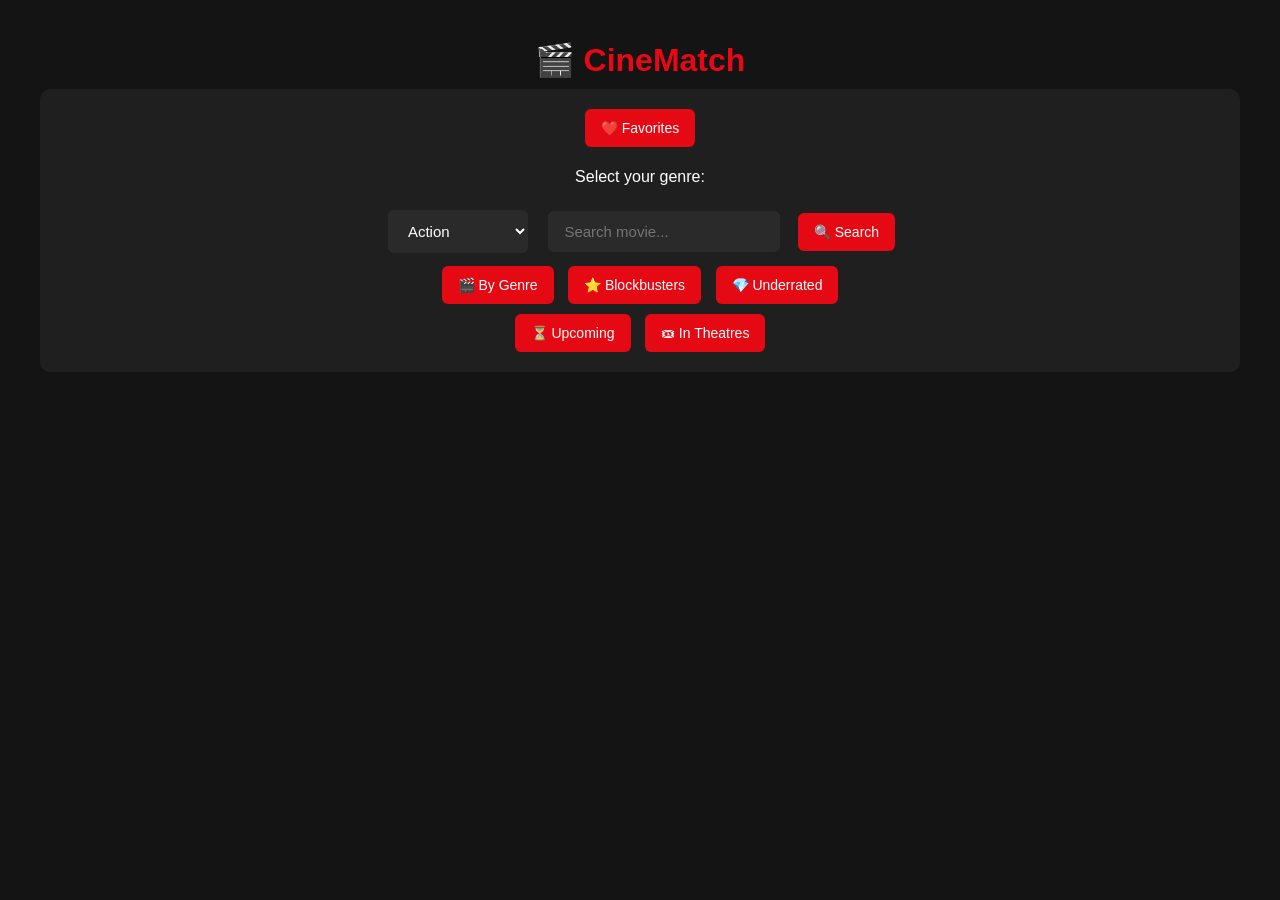
<file: index.html>
<!DOCTYPE html>
<html lang="en">
<head>
    <meta charset="UTF-8" />
    <meta name="viewport" content="width=device-width, initial-scale=1.0" />
    <title>CineMatch 🎬</title>
    <link rel="stylesheet" href="style.css" />
</head>
<body>

<div class="container">

    <h1>🎬 CineMatch</h1>

    <div class="controls">

        <button onclick="window.location.href='favorites.html'">❤️ Favorites</button>

        <p>Select your genre:</p>

        <select id="genre">
            <option value="action">Action</option>
            <option value="comedy">Comedy</option>
            <option value="drama">Drama</option>
            <option value="horror">Horror</option>
            <option value="romance">Romance</option>
            <option value="scifi">Sci-Fi</option>
            <option value="thriller">Thriller</option>
            <option value="animation">Animation</option>
            <option value="mystery">Mystery</option>
            <option value="fantasy">Fantasy</option>
            <option value="hindi">Hindi</option>
        </select>

        <input type="text" id="search" placeholder="Search movie..." />
        <button onclick="searchMovie()">🔍 Search</button>

        <br />

        <button onclick="getMovies()">🎬 By Genre</button>
        <button onclick="getBlockbusters()">⭐ Blockbusters</button>
        <button onclick="getUnderrated()">💎 Underrated</button>

        <br />

        <button onclick="getUpcoming()">⏳ Upcoming</button>
        <button onclick="getInTheatres()">🎟 In Theatres</button>

    </div>

    <div id="movies"></div>

</div>

<script src="script.js"></script>
</body>
</html>
</file>
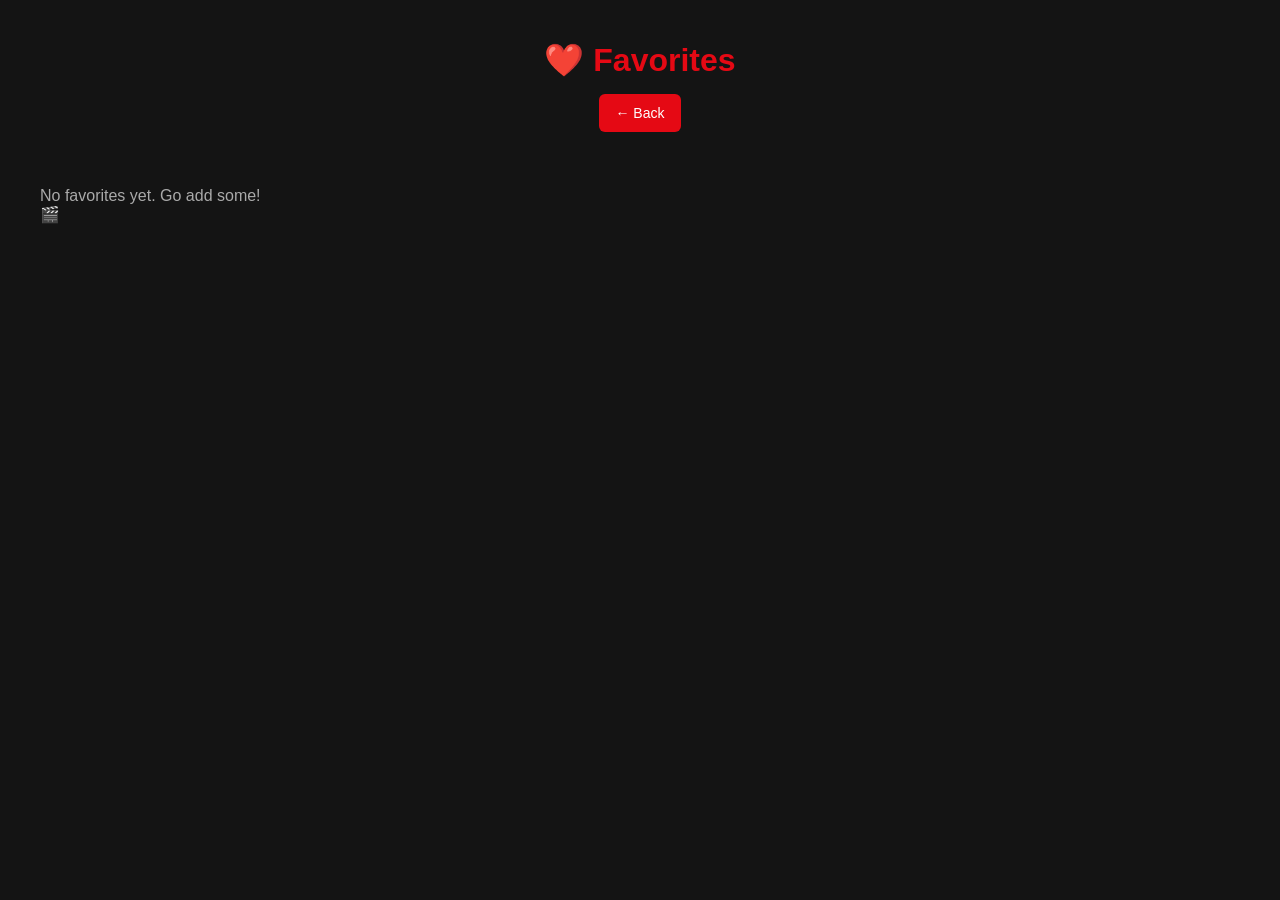
<file: favorites.html>
<!DOCTYPE html>
<html lang="en">
<head>
    <meta charset="UTF-8" />
    <meta name="viewport" content="width=device-width, initial-scale=1.0" />
    <title>Favorites ❤️</title>
    <link rel="stylesheet" href="style.css" />
</head>
<body>

<div class="container">
    <h1>❤️ Favorites</h1>
    <button onclick="window.location.href='index.html'">← Back</button>
    <div id="favorites"></div>
</div>

<script>
function load() {
    const fav = JSON.parse(localStorage.getItem("favorites")) || [];
    const div = document.getElementById("favorites");

    if (!fav.length) {
        div.innerHTML = "<p style='color:#aaa;margin-top:30px'>No favorites yet. Go add some! 🎬</p>";
        return;
    }

    fav.forEach(m => {
        const el = document.createElement("div");
        el.classList.add("movie");

        const imdbURL = `https://www.imdb.com/title/${m.imdbID}/`;
        const trailerURL = `https://www.youtube.com/results?search_query=${encodeURIComponent(m.Title + " " + (m.Year || "") + " official trailer")}`;

        el.innerHTML = `
            <img src="${m.Poster}" alt="${m.Title}"
                 onerror="this.src='https://placehold.co/300x445/1f1f1f/aaa?text=No+Image'" />
            <h3>${m.Title}</h3>
            <p class="year">📅 ${m.Year || "N/A"}</p>
            ${m.imdbRating && m.imdbRating !== "N/A" ? `<div class="badges"><span class="badge imdb">⭐ ${m.imdbRating}</span></div>` : ""}
            ${m.Genre && m.Genre !== "N/A" ? `<p class="info">🎭 ${m.Genre}</p>` : ""}
            <div class="btn-row">
                <a href="${trailerURL}" target="_blank"><button>▶ Trailer</button></a>
                <a href="${imdbURL}" target="_blank"><button class="imdb-btn">IMDb</button></a>
                <button onclick="remove('${m.imdbID}')">🗑 Remove</button>
            </div>
        `;

        div.appendChild(el);
    });
}

function remove(imdbID) {
    let fav = JSON.parse(localStorage.getItem("favorites")) || [];
    fav = fav.filter(m => m.imdbID !== imdbID);
    localStorage.setItem("favorites", JSON.stringify(fav));
    location.reload();
}

load();
</script>
</body>
</html>
</file>
<file: style.css>
/* ── Reset & Base ───────────────────────────────────── */
body {
    margin: 0;
    background: #141414;
    color: white;
    font-family: Arial, sans-serif;
    text-align: center;
}

.container {
    max-width: 1200px;
    margin: auto;
    padding: 20px;
}

h1 {
    color: #e50914;
    font-size: 2rem;
    margin-bottom: 10px;
}

/* ── Controls ───────────────────────────────────────── */
.controls {
    background: #1f1f1f;
    padding: 15px;
    border-radius: 10px;
    margin-bottom: 24px;
}

select, input[type="text"] {
    padding: 12px 16px;
    margin: 8px;
    border-radius: 6px;
    border: none;
    font-size: 15px;
    background: #2a2a2a;
    color: white;
    min-width: 140px;
}

input[type="text"] {
    min-width: 200px;
}

/* ── Buttons ────────────────────────────────────────── */
button {
    background: #e50914;
    color: white;
    padding: 11px 16px;
    font-size: 14px;
    margin: 5px;
    border: none;
    border-radius: 6px;
    cursor: pointer;
    transition: background 0.2s;
}

button:hover { background: #b20710; }

.imdb-btn {
    background: #f5c518;
    color: #000;
    font-weight: bold;
}
.imdb-btn:hover { background: #d4a900; }

.fav-btn {
    background: #333;
    font-size: 16px;
    padding: 10px 14px;
}
.fav-btn:hover { background: #555; }

.btn-row {
    display: flex;
    justify-content: center;
    flex-wrap: wrap;
    gap: 4px;
    margin-top: 8px;
}

.btn-row a { text-decoration: none; }

/* ── Movie Grid ─────────────────────────────────────── */
#movies, #favorites {
    display: grid;
    grid-template-columns: repeat(auto-fill, minmax(200px, 1fr));
    gap: 20px;
    margin-top: 20px;
    text-align: left;
}

.movie {
    background: #1f1f1f;
    padding: 12px;
    border-radius: 10px;
    transition: transform 0.2s;
    display: flex;
    flex-direction: column;
}

.movie:hover { transform: scale(1.03); }

.movie img {
    width: 100%;
    border-radius: 8px;
    display: block;
    aspect-ratio: 2/3;
    object-fit: cover;
}

.movie h3 {
    font-size: 14px;
    margin: 8px 0 4px;
    color: #fff;
    line-height: 1.3;
}

.year {
    font-size: 12px;
    color: #aaa;
    margin: 2px 0;
}

/* ── Ratings Badges ─────────────────────────────────── */
.badges {
    display: flex;
    flex-wrap: wrap;
    gap: 5px;
    margin: 6px 0;
}

.badge {
    font-size: 11px;
    padding: 3px 7px;
    border-radius: 4px;
    font-weight: bold;
    white-space: nowrap;
}

.badge.imdb  { background: #f5c518; color: #000; }
.badge.rt    { background: #fa320a; color: #fff; }
.badge.meta  { background: #1b7e3e; color: #fff; }

/* ── Movie Info Lines ───────────────────────────────── */
.info {
    font-size: 11px;
    color: #bbb;
    margin: 2px 0;
    line-height: 1.4;
}

.awards {
    color: #f5c518;
    font-size: 10px;
}

.desc {
    font-size: 11px;
    color: #999;
    margin: 6px 0 8px;
    line-height: 1.5;
    flex: 1;
}

/* ── Modal ──────────────────────────────────────────── */
.modal {
    display: none;
    position: fixed;
    z-index: 1000;
    left: 0; top: 0;
    width: 100%; height: 100%;
    background: rgba(0,0,0,0.85);
}

.modal-content {
    position: relative;
    margin: 8% auto;
    width: 80%;
    max-width: 700px;
    background: #000;
    padding: 15px;
    border-radius: 10px;
}

.close-btn {
    position: absolute;
    right: 12px; top: 10px;
    cursor: pointer;
    font-size: 18px;
    color: white;
}

/* ── Responsive ─────────────────────────────────────── */
@media (max-width: 600px) {
    #movies, #favorites {
        grid-template-columns: repeat(auto-fill, minmax(150px, 1fr));
    }
    input[type="text"] { min-width: 140px; }
}
</file>
